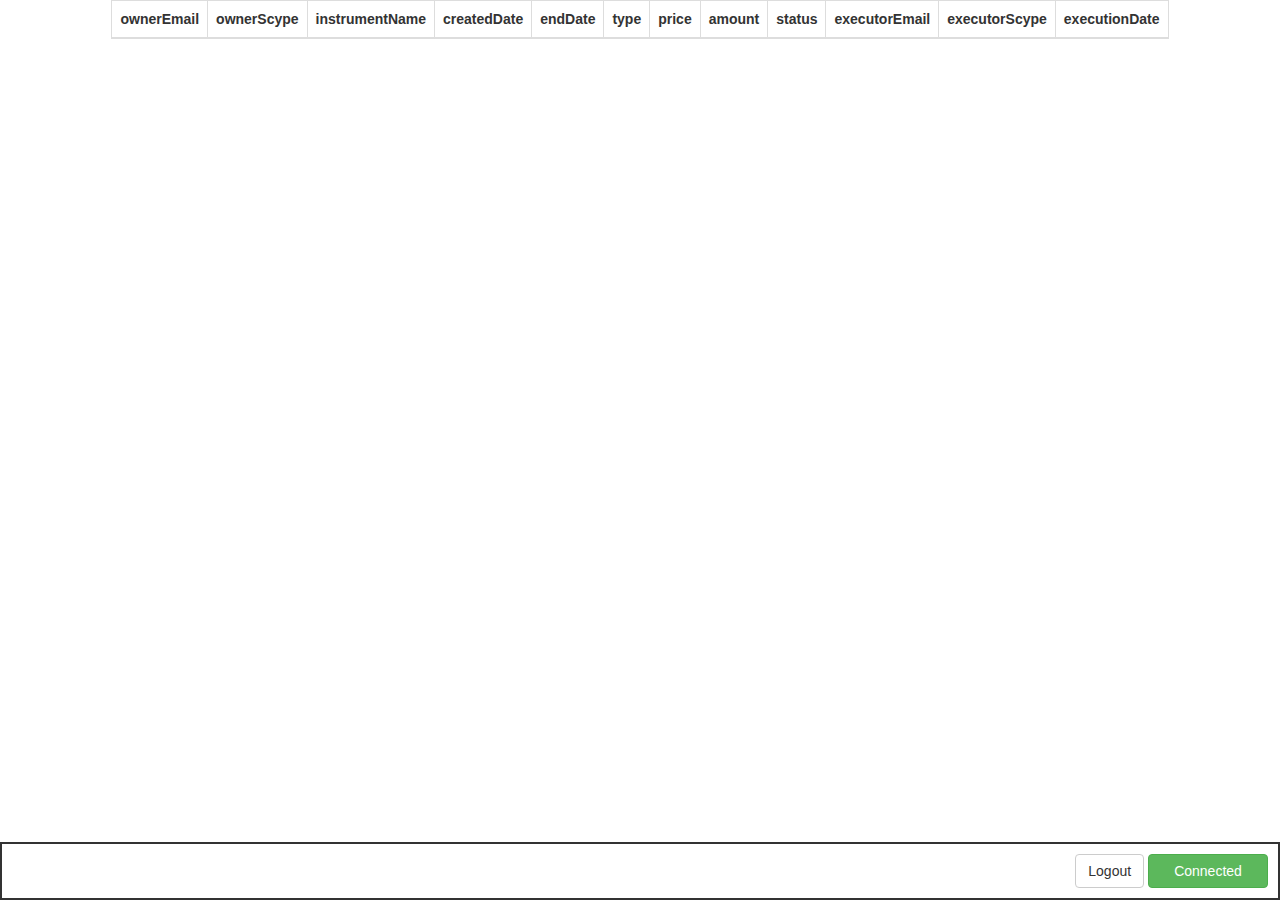
<file: history.html>
<!DOCTYPE html>
<html>
<head>
    <link rel="stylesheet" type="text/css" href="css/history.css">
    <link rel="stylesheet" type="text/css" href="/scripts/bootstrap-3.3.6-dist/css/bootstrap.min.css">
    <script src="/scripts/jquery/jquery-1.10.2.min.js" type="text/javascript"></script>
    <script src="/scripts/signalr/jquery.signalR-2.2.0.min.js" type="text/javascript"></script>
    <script src="/scripts/bootstrap-3.3.6-dist/js/bootstrap.min.js" type="text/javascript"></script>
    <script src="/scripts/bootbox-4.4.0/bootbox.js" type="text/javascript"></script>

</head>
<body>

<div id="ordersContainer">
    <table id="ordersTable" class="table table-bordered table-hover">
        <thead>
        <tr>
            <th>ownerEmail</th>
            <th>ownerScype</th>
            <th>instrumentName</th>
            <th>createdDate</th>
            <th>endDate</th>
            <th>type</th>
            <th>price</th>
            <th>amount</th>
            <th>status</th>
            <th>executorEmail</th>
            <th>executorScype</th>
            <th>executionDate</th>
        </tr>
        </thead>
        <tbody id="ordersTableBody">
        </tbody>
    </table>
</div>

<div id="spacerDiv"></div>

<div id="footer">
    <div id="rightFooterSide">
        <button id="logoutButton" type="button" class="connection-button btn btn-default">Logout</button>
        <button id="connectionStateButton" type="button" class="btn btn-success">Connected</button>
    </div>
</div>

<script>
    var htmlServerUrl = 'http://' + document.location.host;
    var signalrServerUrl = 'http://localhost:8100';
    var loginPageName = 'login.html';
    var signalrHubName = 'ordersHub';
    var signalrConnectionTimer;
    var orderIdPrefix = 'order_';
    var orderRowClassName = 'orderRow';
    var myOrdersLinkId = 'myorders';
    var myOrdersLinkPageName = 'myorders.html';
    var historyLinkId = 'history.html';
    var historyLinkPageName = 'history.html';
    var bootboxConfirm = null;

    function startSignalrConnectionTimer()
    {
        return setInterval(function()
        {
            console.log("tick");
            connection.start().done(function()
            {
                console.log('Now connected, connection ID=' + connection.id);
            }).fail(function()
            {
                console.log('Could not connect');
            });
        }, 5000);
    }

    $('#logoutButton').on('click', function()
    {
        hubProxy.invoke('logout');
    })

    function redirectToLoginPage()
    {
        document.location.replace('http://' + document.location.host + '/' + loginPageName);
    }

    function createCookie(domain, name,value,days)
    {
        if (days)
        {
            var date = new Date();
            date.setTime(date.getTime()+(days*24*60*60*1000));
            var expires = " expires="+date.toGMTString();
        }
        else var expires = "";
        document.cookie = name+"="+value+ ";" + expires+"; path=/;" + " domain=" + domain + ";";
    }

    function deleteCookie(name)
    {
        createCookie(name,"",-1);
    }

</script>

<script>
    var connection = $.hubConnection(signalrServerUrl + '/signalr');
    connection.stateChanged(function (change)
    {
        switch (change.newState)
        {
            case $.signalR.connectionState.connecting:   {
                                                            console.log('Connecting');
                                                            $('#connectionStateButton').text('Connecting').attr('class', 'btn btn-warning');
                                                         }
                                                         break;
            case $.signalR.connectionState.connected:    {
                                                            console.log('Connected');
                                                            clearTimeout(signalrConnectionTimer);
                                                            removeAllDisplayedOrders();
                                                            $('#connectionStateButton').text('Connected').attr('class', 'btn btn-success');
                                                            hubProxy.invoke('validateCookies');
                                                            hubProxy.invoke('getOrdersHistory');
                                                          }
                                                          break;
            case $.signalR.connectionState.reconnecting:  {
                                                            console.log('Re-connecting');
                                                            $('#connectionStateButton').text('Reconnecting').attr('class', 'btn btn-warning');
                                                          }
                                                          break;
            case $.signalR.connectionState.disconnected:  {
                                                            clearTimeout(signalrConnectionTimer);
                                                            signalrConnectionTimer = startSignalrConnectionTimer();
                                                            $('#connectionStateButton').text('Disconnected').attr('class', 'btn btn-danger');
                                                            console.log('Disconnected');
                                                          }
                                                          break;
            default: break;
        }
    });

    var hubProxy = connection.createHubProxy(signalrHubName);
    if (hubProxy !== undefined)
    {
        alert("Hub ok");
        hubProxy.on('jsAddOrdersHistory', function(orders)
        {
            addDisplayedOrders(orders)
        });

        hubProxy.on('jsAddOrderHistory', function(order)
        {
            alert('jsAddOrderHistory');
            addDisplayedOrder(order);
        });

        hubProxy.on('jsCreateCookie', function(domain, name, value, days)
        {
            createCookie(domain, name, value, days);
            showAuthenticateForm(false);
        });

        hubProxy.on('jsDeleteCookie', function(name)
        {
            deleteCookie(name);
            redirectToLoginPage();
        });
    }
    signalrConnectionTimer = startSignalrConnectionTimer();
</script>

<script>

    function removeAllDisplayedOrders()
    {
        $('.' + orderRowClassName).remove();
    }

    function addDisplayedOrders(orders)
    {
        for (var i = 0; i < orders.length; i++)
        {
            var order = orders[i];
            addDisplayedOrder(order);
        }
    }

    function addDisplayedOrder(order)
    {
        var rowId = orderIdPrefix + order.id;
        var ownerEmailTd = WrapWithTdElement(order.ownerEmail);
        var ownerScypeTd = WrapWithTdElement(order.ownerScype);
        var instrumentShortNameTd = WrapWithTdElement(order.instrumentShortName);
        var createdDateStrTd = WrapWithTdElement(order.createdDateStr);
        var endDateStrTd = WrapWithTdElement(order.endDateStr);
        var typeTd = WrapWithTdElement(order.type);
        var priceTd = WrapWithTdElement(order.price);
        var amountTd = WrapWithTdElement(order.amount);
        var statusTd = WrapWithTdElement(order.status);
        var executorEmail = WrapWithTdElement(order.executorEmail);
        var executorScype = WrapWithTdElement(order.executorScype);
        var executionDateStrTd = WrapWithTdElement(order.executionDateStr);
        var rowContent = ownerEmailTd + ownerScypeTd + instrumentShortNameTd + createdDateStrTd + endDateStrTd + typeTd + priceTd + amountTd + statusTd + executorEmail + executorScype + executionDateStrTd;
        $('#ordersTableBody').append('<tr class="' + orderRowClassName + '" id=' + rowId + ' onclick="onRowClick(this)"' + '>' + rowContent + '</tr>');
    }

    function WrapWithTdElement(str)
    {
        return '<td>' + str + '</td>';
    }

</script>

</body>
</html>
</file>
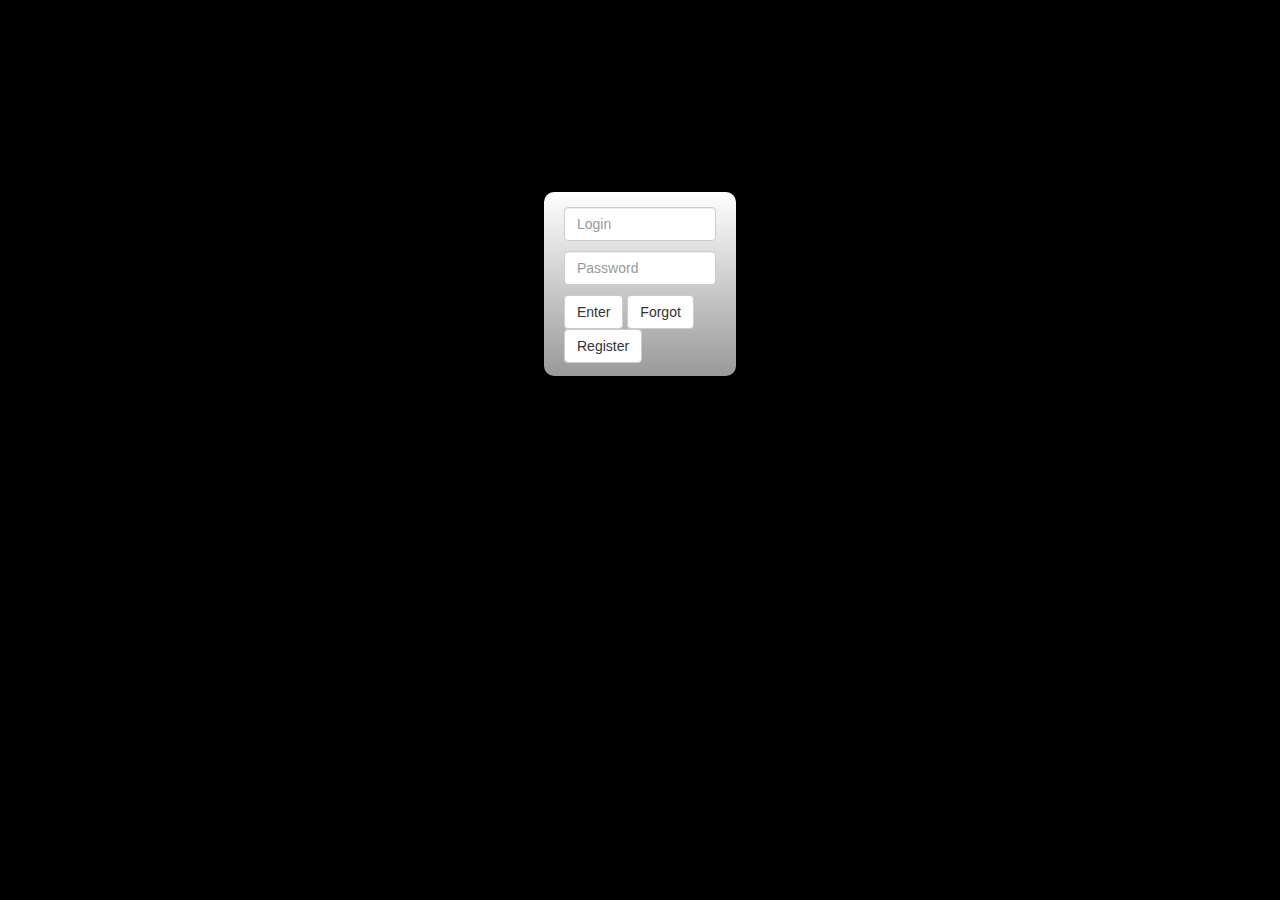
<file: login.html>
<!DOCTYPE html>
<html>
<head>
    <link rel="stylesheet" type="text/css" href="css/login.css">
    <link rel="stylesheet" type="text/css" href="/scripts/bootstrap-3.3.6-dist/css/bootstrap.min.css">
    <script src="/scripts/jquery/jquery-1.10.2.min.js" type="text/javascript"></script>
    <script src="/scripts/signalr/jquery.signalR-2.2.0.min.js" type="text/javascript"></script>
    <script src="/scripts/bootstrap-3.3.6-dist/js/bootstrap.min.js" type="text/javascript"></script>
    <script src="/scripts/bootbox-4.4.0/bootbox.js" type="text/javascript"></script>

</head>
<body>

<div id="openModal" class="modalDialog">
    <div>
        <div class="help-block"></div>
        <div class="col-xs-25">
            <input id='login' type="text" class="form-control" placeholder="Login" aria-describedby="basic-addon1">
        </div>
        <div class="help-block"></div>
        <div class="col-xs-25">
            <input id='password' type="text" class="form-control" placeholder="Password" aria-describedby="basic-addon1">
        </div>
        <div class="help-block"></div>
        <div class="col-xs-25">
            <button id='enterButton' type="button" class="btn btn-default">Enter</button>
            <button type="button" class="btn btn-default">Forgot</button>
            <button type="button" class="btn btn-default">Register</button>
        </div>
    </div>
</div>

<div id="footer">
    <div id="rightFooterSide">
        <button id='connectionStateButton' type="button" class="btn btn-success">Connected</button>
    </div>
</div>

<script>
    var signalrServerUrl = 'http://localhost:8100';
    var signalrHubName = 'ordersHub';
    var mainPageName = 'index.html';
    var bootboxConfirm = null;

    function startSignalrConnectionTimer()
    {
        return setInterval(function()
        {
            console.log("tick");
            connection.start().done(function()
            {
                console.log('Now connected, connection ID=' + connection.id);
            }).fail(function()
            {
                console.log('Could not connect');
            });
        }, 5000);
    }

    $(document).ready(function()
    {
        showAuthenticateForm(true);
    });

    function showAuthenticateForm(val)
    {
        if (typeof val === 'boolean')
        {
            if (val === true)
            {
                $('#openModal').css('opacity', '1.0');
                $('#openModal').css('pointer-events', 'auto');
            }
            else
            {
                $('#openModal').css('opacity', '0.0');
                $('#openModal').css('pointer-events', 'none');
            }
        }
    }

    $('#enterButton').on('click', function ()
    {
        var login = $('#login').val();
        var password = 	$('#password').val();
        hubProxy.invoke('login', login, password);
    });

    function redirectToMainPage()
    {
        document.location.replace('http://' + document.location.host + '/' + mainPageName);
    }

    function createCookie(domain, name,value,days)
    {
        if (days)
        {
            var date = new Date();
            date.setTime(date.getTime()+(days*24*60*60*1000));
            var expires = " expires="+date.toGMTString();
        }
        else var expires = "";
        document.cookie = name+"="+value+ ";" + expires+"; path=/;" + " domain=" + domain + ";";
    }

    function deleteCookie(name)
    {
        createCookie(name,"",-1);
    }

</script>

<script>
    var connection = $.hubConnection(signalrServerUrl + '/signalr');
    connection.stateChanged(function (change)
    {
        switch (change.newState)
        {
            case $.signalR.connectionState.connecting:  {
                                                            console.log('Connecting');
                                                            $('#connectionStateButton').text('Connecting').attr('class', 'btn btn-warning');
                                                        }
                                                        break;
            case $.signalR.connectionState.connected:   {
                                                            console.log('Connected');
                                                            clearTimeout(signalrConnectionTimer);
                                                            $('#connectionStateButton').text('Connected').attr('class', 'btn btn-success');
                                                        }
                                                        break;
            case $.signalR.connectionState.reconnecting:{
                                                             console.log('Re-connecting');
                                                             $('#connectionStateButton').text('Reconnecting').attr('class', 'btn btn-warning');
                                                        }
                                                        break;
            case $.signalR.connectionState.disconnected:{
                                                            clearTimeout(signalrConnectionTimer);
                                                            signalrConnectionTimer = startSignalrConnectionTimer();
                                                            $('#connectionStateButton').text('Disconnected').attr('class', 'btn btn-danger');
                                                            console.log('Disconnected');
                                                        }
                                                        break;
            default: break;
        }
    });

    var hubProxy = connection.createHubProxy(signalrHubName);
    if (hubProxy !== undefined)
    {
        hubProxy.on('jsValidCookie', function ()
        {
            redirectToMainPage();
        });

        hubProxy.on('jsCreateCookie', function(domain, name, value, days)
        {
            createCookie(domain, name, value, days);
            redirectToMainPage();
        });

        hubProxy.on('jsDeleteCookie', function(name)
        {
            deleteCookie(name);
            showAuthenticateForm(true);
        });
    }
    signalrConnectionTimer = startSignalrConnectionTimer();
</script>

</body>
</html>
</file>
<file: css/history.css>
/* Default CSS */
/* Generated by the CoffeeCup HTML Editor - www.coffeecup.com */

#ordersTable
{
    width: 50%;
    margin: 0 auto;
}

#ordersTable tr:hover
{
    background-color: #ffff99;
}

#addOrderForm
{
    width: 400px;
    height: 400px;
    top: 50%;
    left: 50%;
    transform: translate(-50%, -50%);
}

#spacerDiv
{
    height: 150px;
}

#footer
{
    position: fixed;
    bottom: 0;
    width: 100%;
    padding: 10px 10px 10px 10px;
    border-style: solid;
    border-width: 2px;
    opacity: 1;
    background-color: white;
}

#rightFooterSide
{
    float: right;
}

#connectionStateButton
{
    width: 120px;
}
</file>
<file: css/login.css>
/* Default CSS */
/* Generated by the CoffeeCup HTML Editor - www.coffeecup.com */

.modalDialog {
    position: fixed;
    font-family: Arial, Helvetica, sans-serif;
    top: 0;
    right: 0;
    bottom: 0;
    left: 0;
    background: rgba(0,0,0,1);
    z-index: 9999;
    opacity:0;
    -webkit-transition: opacity 400ms ease-in;
    -moz-transition: opacity 400ms ease-in;
    transition: opacity 400ms ease-in;
    pointer-events: none;
}

.modalDialog:target {
    opacity:1;
    pointer-events: auto;
}

.modalDialog > div {
    width: 15%;
    position: relative;
    margin: 15% auto;
    padding: 5px 20px 13px 20px;
    border-radius: 10px;
    background: rgba(0,0,0,0.8);
    background: -moz-linear-gradient(#fff, #999);
    background: -webkit-linear-gradient(#fff, #999);
    background: -o-linear-gradient(#fff, #999);
}

#footer
{
    position: fixed;
    bottom: 0;
    width: 100%;
    padding: 10px 10px 10px 10px;
    border-style: solid;
    border-width: 2px;
    opacity: 1;
    background-color: white;
}

#rightFooterSide
{
    float: right;
}
</file>
